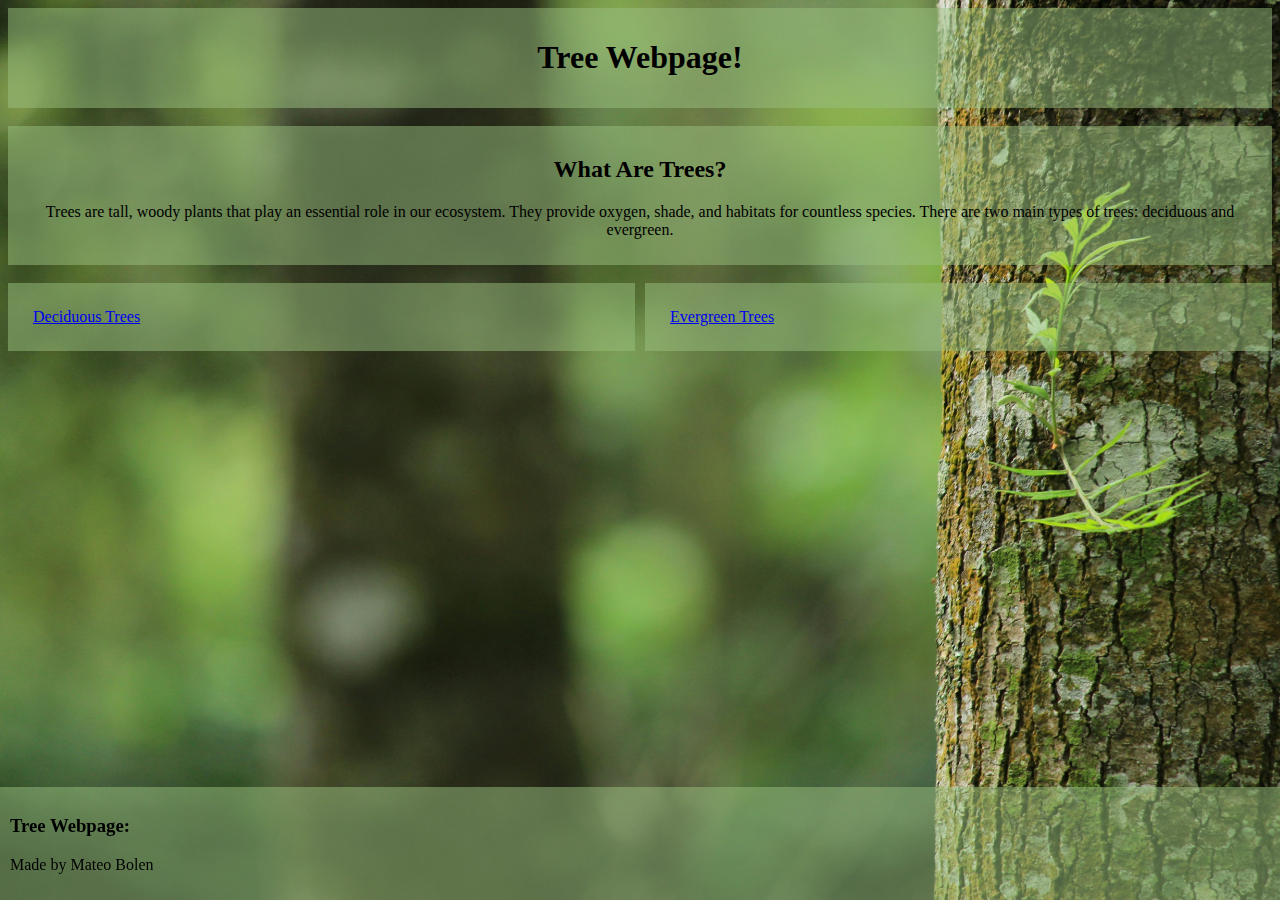
<file: index.html>
<!DOCTYPE html>
<html lang="en">
<head>
    <meta charset="UTF-8">
    <meta name="viewport" content="width=device-width, initial-scale=1.0">
    <title>Tree website</title>
    <link rel="stylesheet" href="styles.css">
</head>
<body>
    <header>
        <h1>Tree Webpage!</h1>
    </header>
    <br>
    <div id="info">
        
        <h2>What Are Trees?</h2>
        <p>
        Trees are tall, woody plants that play an essential role in our ecosystem.
        They provide oxygen, shade, and habitats for countless species.
        There are two main types of trees: deciduous and evergreen.
        </p>
    </div>
    <br>

    <div id="links">
        <div id="links">
        <a id="deciduous" class="tree-link" href="deciduous.html">Deciduous Trees</a>
        </div>
        <div id="links">
        <a id="evergreen" class="tree-link" href="evergreen.html">Evergreen Trees</a>
        </div>
    </div>
    <footer>
        <h3>Tree Webpage:</h3>
        <p>Made by Mateo Bolen</p>
    </footer>
</body>
</html>
</file>
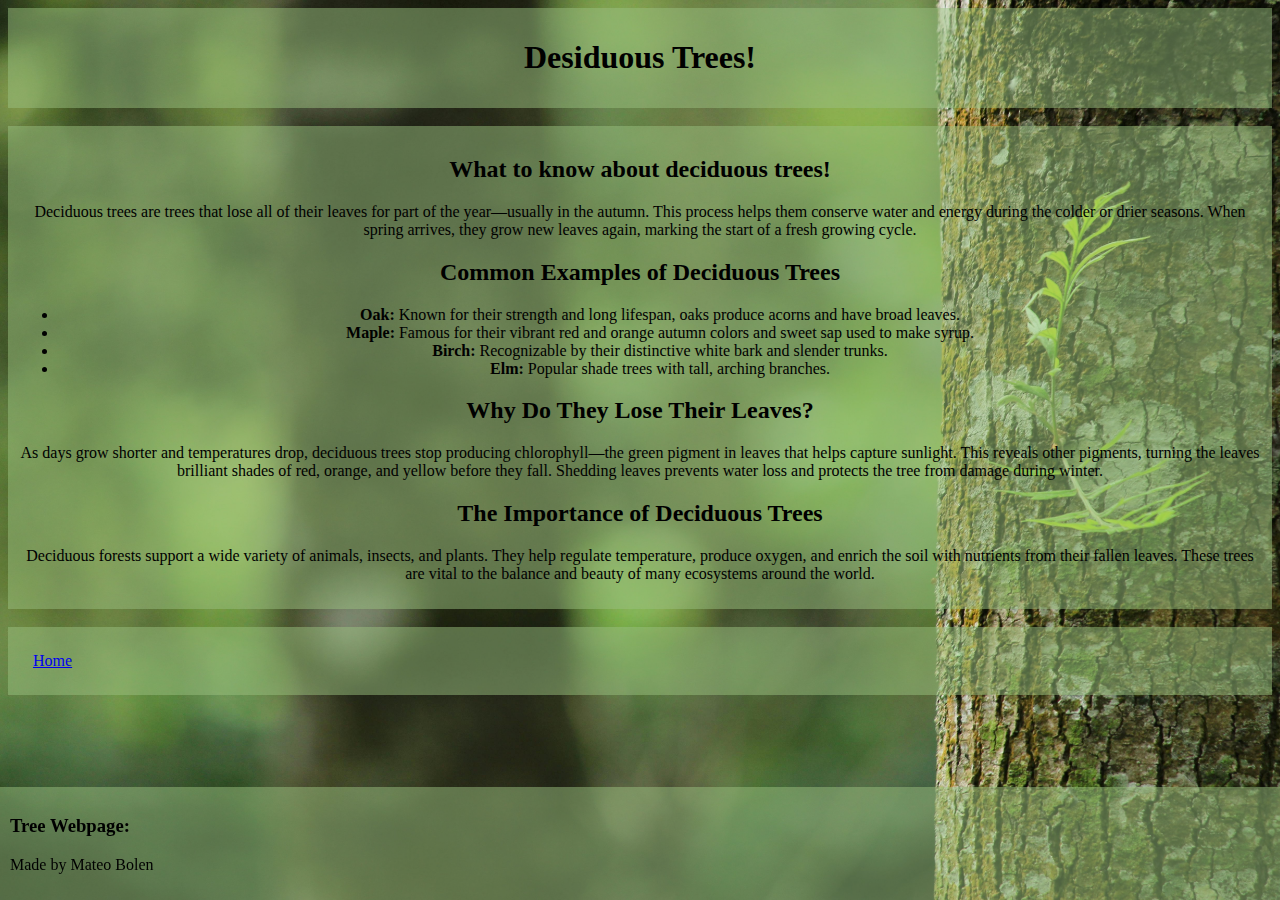
<file: deciduous.html>
<!DOCTYPE html>
<html lang="en">
<head>
    <meta charset="UTF-8">
    <meta name="viewport" content="width=device-width, initial-scale=1.0">
    <title>Deciduous Trees</title>
    <link rel="stylesheet" href="styles.css">
</head>
<body>
    <header>
        <h1>Desiduous Trees!</h1>
    </header>
    <br>
    <div id="info">
        
        <h2>What to know about deciduous trees!</h2>
        <p>
      Deciduous trees are trees that lose all of their leaves for part of the year—usually in the autumn. 
      This process helps them conserve water and energy during the colder or drier seasons. 
      When spring arrives, they grow new leaves again, marking the start of a fresh growing cycle.
    </p>

    <h2>Common Examples of Deciduous Trees</h2>
    <ul>
      <li><strong>Oak:</strong> Known for their strength and long lifespan, oaks produce acorns and have broad leaves.</li>
      <li><strong>Maple:</strong> Famous for their vibrant red and orange autumn colors and sweet sap used to make syrup.</li>
      <li><strong>Birch:</strong> Recognizable by their distinctive white bark and slender trunks.</li>
      <li><strong>Elm:</strong> Popular shade trees with tall, arching branches.</li>
    </ul>

    <h2>Why Do They Lose Their Leaves?</h2>
    <p>
      As days grow shorter and temperatures drop, deciduous trees stop producing chlorophyll—the green pigment 
      in leaves that helps capture sunlight. This reveals other pigments, turning the leaves brilliant shades 
      of red, orange, and yellow before they fall. Shedding leaves prevents water loss and protects the tree 
      from damage during winter.
    </p>

    <h2>The Importance of Deciduous Trees</h2>
    <p>
      Deciduous forests support a wide variety of animals, insects, and plants. 
      They help regulate temperature, produce oxygen, and enrich the soil with nutrients from their fallen leaves. 
      These trees are vital to the balance and beauty of many ecosystems around the world.
    </p>
    </div>
    <br>
    <div id="links">
        <a id="deciduous" class="tree-link" href="index.html">Home</a>
        </div>
        <br>
        <br>
        <br>
        <br>
        <br>
        <br>
        <br>
        <br>
        <br>
    <footer>
        <h3>Tree Webpage:</h3>
        <p>Made by Mateo Bolen</p>
    </footer>
</body>
</html>
</file>
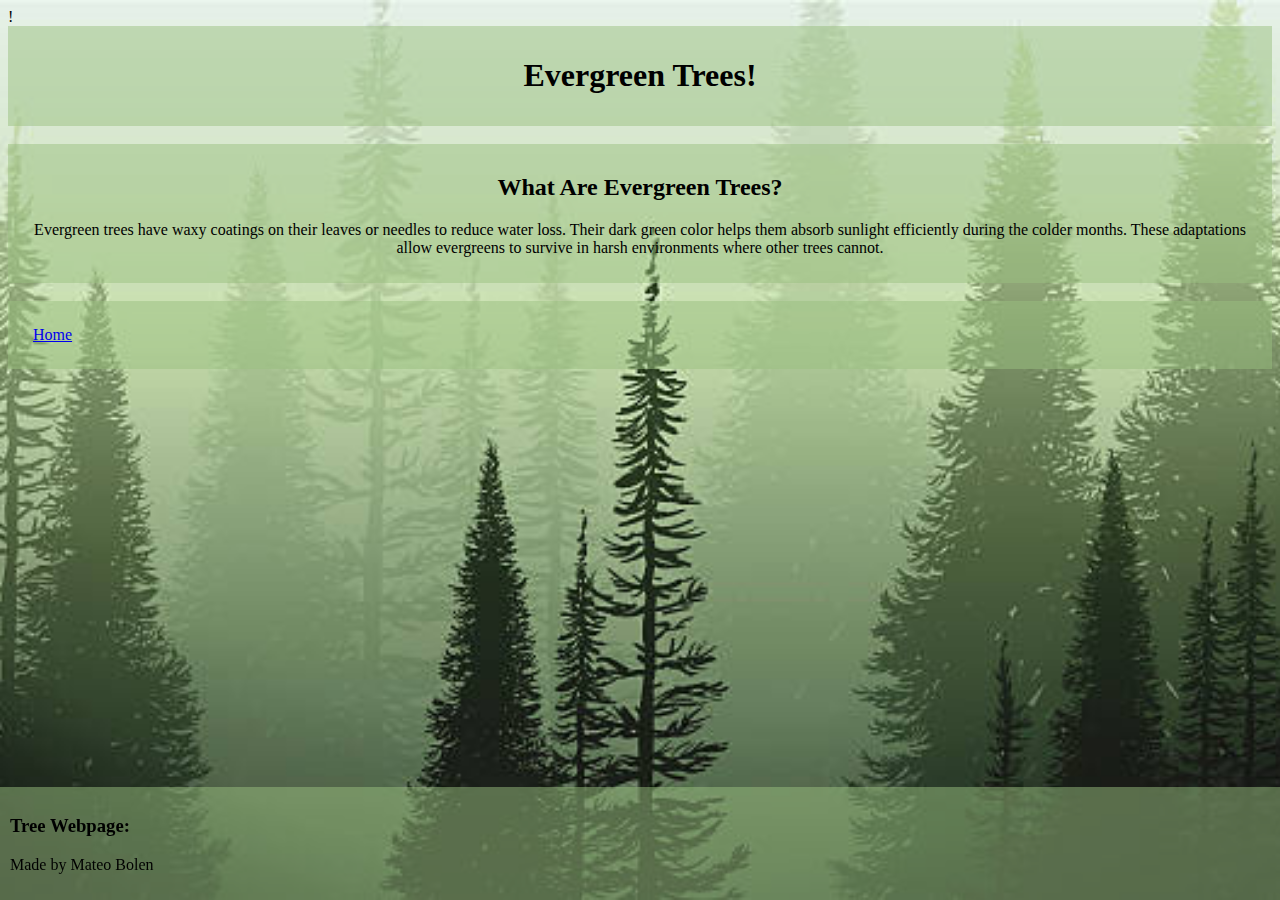
<file: evergreen.html>
!<!DOCTYPE html>
<html lang="en">
<head>
    <meta charset="UTF-8">
    <meta name="viewport" content="width=device-width, initial-scale=1.0">
    <title>Evergreen Trees</title>
    <link rel="stylesheet" href="evergreen-styles.css">
</head>
<body>
    <header>
        <h1>Evergreen Trees!</h1>
    </header>
    <br>
    <div id="info">
        
        <h2>What Are Evergreen Trees?</h2>
        <p>
        Evergreen trees have waxy coatings on their leaves or needles to reduce water loss. 
        Their dark green color helps them absorb sunlight efficiently during the colder months. 
        These adaptations allow evergreens to survive in harsh environments where other trees cannot.
        </p>
    </div>
    <br>
    <div id="links">
        <a id="deciduous" class="tree-link" href="index.html">Home</a>
        </div>
    <footer>
        <h3>Tree Webpage:</h3>
        <p>Made by Mateo Bolen</p>
    </footer>
</body>
</html>
</file>
<file: styles.css>
body {
    /*background-color: rgb(229, 227, 212);*/
    background-image: url("background-1.jpg");
    background-size: cover;
    background-repeat: no-repeat;
    background-position: center;
    background-attachment: fixed;
}

header {
    background-color: rgb(154, 191, 128, 0.5);
    margin: 0px;
    padding: 10px;
    text-align: center;
}

#info {
    background-color: rgb(154, 191, 128, 0.5);
    margin: 0px;
    padding: 10px;
    text-align: center;
}

#links {
    display: flex;
    flex-direction: row;
    flex: 50;
    gap: 10px;
    text-align: center;
}
#deciduous {
    display: flex;
    flex-direction: row;
    flex: 50;
    flex-basis: 50%;
    padding: 25px;
    text-align: center;
    background-color: rgb(154, 191, 128, 0.5);
}

#evergreen {
    display: flex;
    flex-direction: row;
    flex: 50;
    flex-basis: 50%;
    padding: 25px;
    background-color: rgb(154, 191, 128, 0.5);
}

@media (max-width: 700px) {
    #links {
        flex-direction: column; /* stack vertically */
    }

    #deciduous,
    #evergreen {
        flex-basis: 100%;
    }
}

footer {
    position: fixed;
    left: 0;
    bottom: 0;
    width: 100%;
    padding: 10px;
    background-color: rgb(154, 191, 128, 0.5);
}
</file>
<file: evergreen-styles.css>
body {
    /*background-color: rgb(229, 227, 212);*/
    background-image: url("background.jpg");
    background-size: cover;
    background-repeat: no-repeat;
    background-position: center;
    background-attachment: fixed;
}

header {
    background-color: rgb(154, 191, 128, 0.5);
    margin: 0px;
    padding: 10px;
    text-align: center;
}

#info {
    background-color: rgb(154, 191, 128, 0.5);
    margin: 0px;
    padding: 10px;
    text-align: center;
}

#links {
    display: flex;
    flex-direction: row;
    flex: 50;
    gap: 10px;
    text-align: center;
}
#deciduous {
    display: flex;
    flex-direction: row;
    flex: 50;
    flex-basis: 50%;
    padding: 25px;
    text-align: center;
    background-color: rgb(154, 191, 128, 0.5);
}

#evergreen {
    display: flex;
    flex-direction: row;
    flex: 50;
    flex-basis: 50%;
    padding: 25px;
    background-color: rgb(154, 191, 128, 0.5);
}

footer {
    position: fixed;
    left: 0;
    bottom: 0;
    width: 100%;
    padding: 10px;
    background-color: rgb(154, 191, 128, 0.5);
}
</file>
